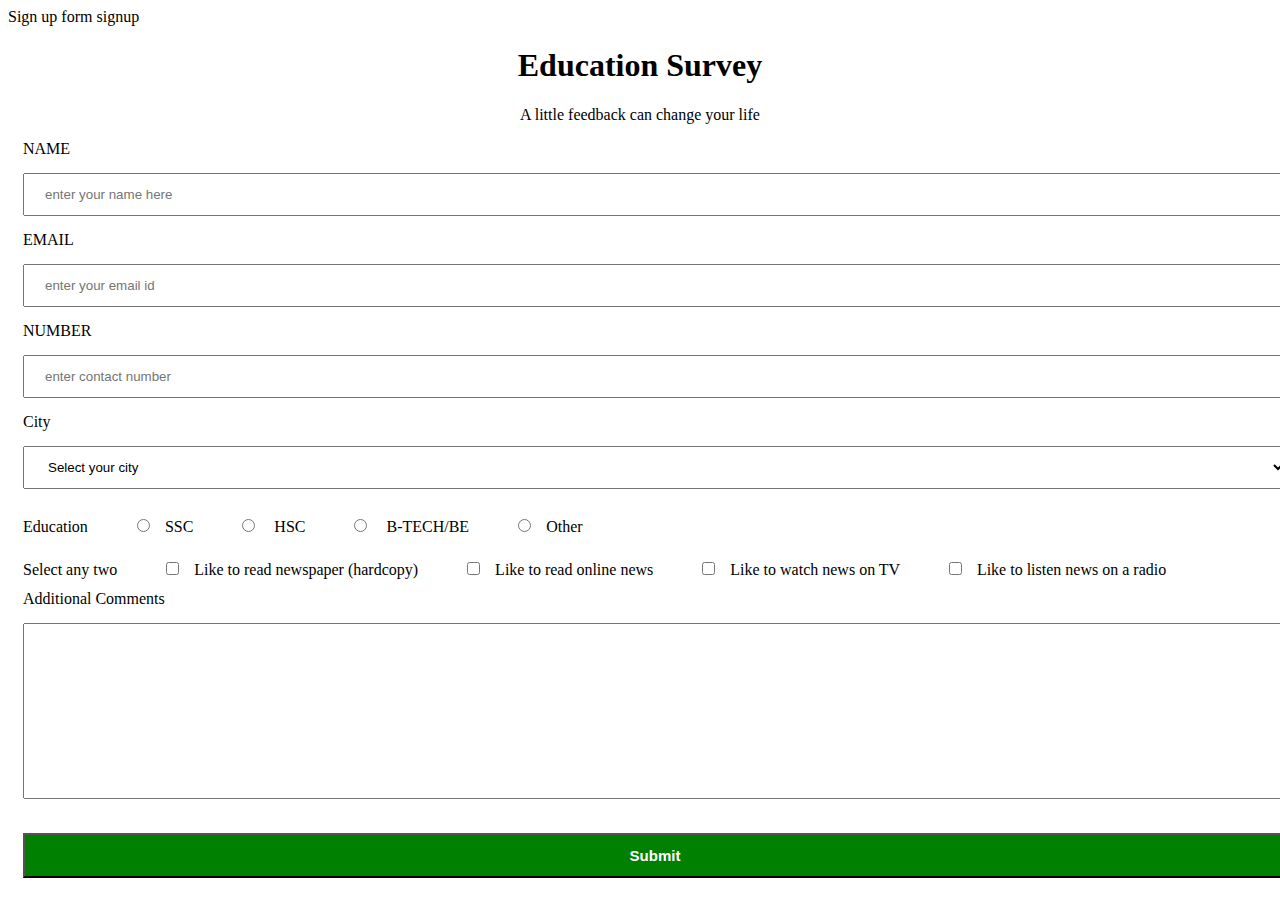
<file: index.html>
<!DOCTYPE html>
<html>
<head>Sign up form
<link rel="stylesheet" href="style.css">
</head>
</title>signup</title>

<body>
  <div>
    <h1 id="title">Education Survey</h1>
   </div>
  <div>

    <p id="description">A little feedback can change your life</p>
  </div>
  <section id="form">
    <div class="survey-form">
      <form id="survey-form">
        <label for ="name" id="name-label">NAME
          <input type="text" placeholder="enter your name here" id="name" required></input><br>
        </label>
      <label for="email" id="email-label"> EMAIL
        <input type="email" placeholder="enter your email id" id="email"  required placeholder="enter your email id"></input>
        <label for="number" id="number-label">NUMBER
    <input type="number" id="number" min="4" max="10" placeholder="enter contact number"></input>
        <label>
    </label>
     <label for="city">City</label>
      <select name="city" id="dropdown">
        <option>Select your city</option>
        <option>Mumbai</option>
        <option>Pune</option>
        <option>Nashik</option>
        <option>Amravati</option>
      </select>
      <label for ="Education" id="radio">Education</label>
      <label for ="SSC" id="radio">
      <input type="radio" name="choice" value="SSC" id="radio">SSC</label>       
      </input>
    <label for ="HSC" id="radio">
      <input type="radio" name="choice" value="HSC"> HSC</label> 
    <label for ="BE" id="radio">
      </input>
    <input type="radio" name="choice" value="BTECH/BE">   B-TECH/BE </label>   
      </input>
<label for ="Other" id="radio">
  <input type="radio" name="choice" value="Other">Other</label>   
      </input><br>
<label for="checkbox">Select any two</label>
<label for="checkbox1">
  <input type="checkbox" value="checkbox1">Like to read newspaper (hardcopy)</input>
   </label>
<label for="checkbox2">
  <input type="checkbox" value="checkbox2">Like to read online news </input></label>
<label for="checkbox3">
  <input type="checkbox" value="checkbox3">Like to watch news on TV</input> </label>
<label for="checkbox4">
  <input type="checkbox" value="checkbox4">Like to listen news on a radio</input>  
</label>
  
<br>
<label for="addtional-comments" id="text-area">Additional Comments</label>
  <textarea  rows="10" cols="30"> </textarea>
<button form ="survey-form" id="submit" value="submit">Submit</button>
      </form>
    </div>
   </section>
</body>
</html>
</file>
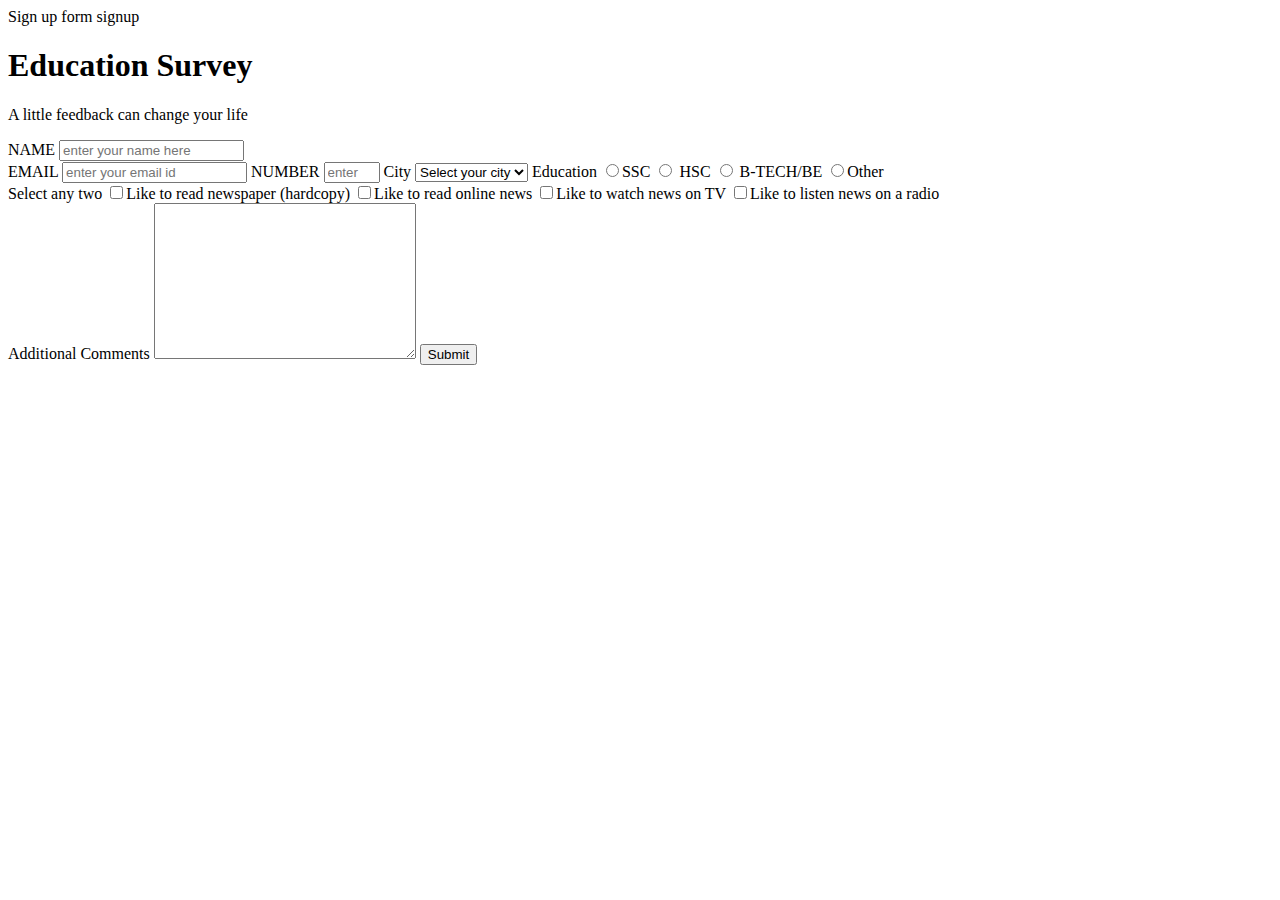
<file: index.md.html>
<!DOCTYPE html>
<html>
<head>Sign up form
<link rel="stylesheet" href="C:\Repo\Demo\Sign up Form\Style\styles.css">
</head>
</title>signup</title>
<script src="https://cdn.freecodecamp.org/testable-projects-fcc/v1/bundle.js"></script>
<body>
  <div>
    <h1 id="title">Education Survey</h1>
   </div>
  <div>

    <p id="description">A little feedback can change your life</p>
  </div>
  <section id="form">
    <div class="survey-form">
      <form id="survey-form">
        <label for ="name" id="name-label">NAME
          <input type="text" placeholder="enter your name here" id="name" required></input><br>
        </label>
      <label for="email" id="email-label"> EMAIL
        <input type="email" placeholder="enter your email id" id="email"  required placeholder="enter your email id"></input>
        <label for="number" id="number-label">NUMBER
    <input type="number" id="number" min="4" max="10" placeholder="enter contact number"></input>
        <label>
    </label>
     <label for="city">City</label>
      <select name="city" id="dropdown">
        <option>Select your city</option>
        <option>Mumbai</option>
        <option>Pune</option>
        <option>Nashik</option>
        <option>Amravati</option>
      </select>
      <label for ="Education" id="radio">Education</label>
      <label for ="SSC" id="radio">
      <input type="radio" name="choice" value="SSC" id="radio">SSC</label>       
      </input>
    <label for ="HSC" id="radio">
      <input type="radio" name="choice" value="HSC"> HSC</label> 
    <label for ="BE" id="radio">
      </input>
    <input type="radio" name="choice" value="BTECH/BE">   B-TECH/BE </label>   
      </input>
<label for ="Other" id="radio">
  <input type="radio" name="choice" value="Other">Other</label>   
      </input><br>
<label for="checkbox">Select any two</label>
<label for="checkbox1">
  <input type="checkbox" value="checkbox1">Like to read newspaper (hardcopy)</input>
   </label>
<label for="checkbox2">
  <input type="checkbox" value="checkbox2">Like to read online news </input></label>
<label for="checkbox3">
  <input type="checkbox" value="checkbox3">Like to watch news on TV</input> </label>
<label for="checkbox4">
  <input type="checkbox" value="checkbox4">Like to listen news on a radio</input>  
</label>
  
<br>
<label for="addtional-comments" id="text-area">Additional Comments</label>
  <textarea  rows="10" cols="30"> </textarea>
<button form ="survey-form" id="submit" value="submit">Submit</button>
      </form>
    </div>
   </section>
</body>
</html>
</file>
<file: style.css>
#title,#description{
  text-align:center;
}
input,select,textarea,button{
  margin:15px;
  padding:12px 20px ;
  width:100%;
}
label{
  margin:15px;
}
input[type=radio],input[type=checkbox]{
  width:auto;
}
#submit{
  background-color:green;
  color:white;
  font-weight:900;
  font-size:15px;
}
</file>
